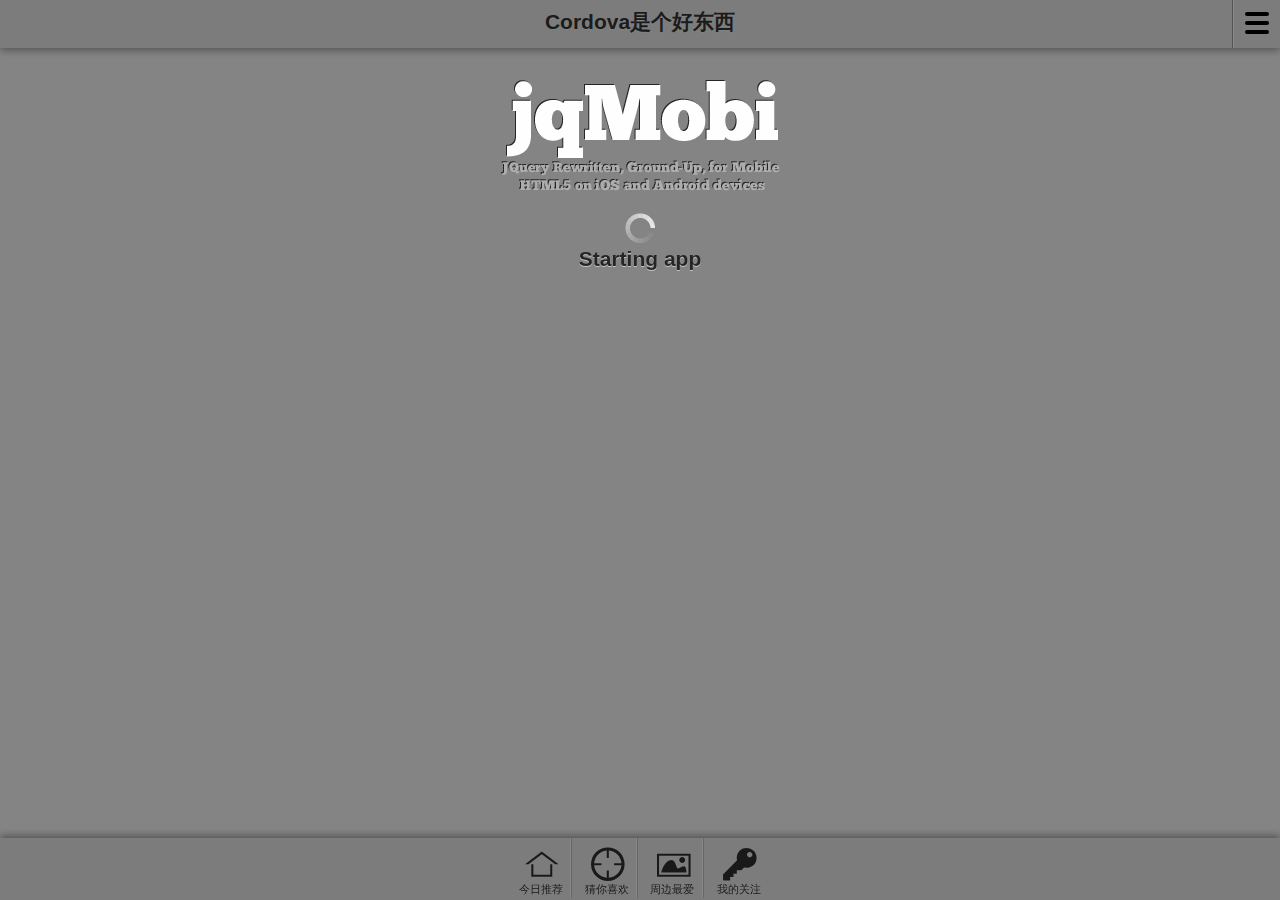
<file: index.html>
﻿<!DOCTYPE html>
<html>
<head>
    <title>Cordova Web Mockup</title>
    <meta http-equiv="Content-type" content="text/html; charset=utf-8">
    <meta name="viewport"
          content="width=device-width, initial-scale=1.0, user-scalable=no, minimum-scale=1.0, maximum-scale=1.0">
    <meta name="apple-mobile-web-app-capable" content="yes"/>
    <META HTTP-EQUIV="Pragma" CONTENT="no-cache">

    <link rel="stylesheet" type="text/css" href="css/jq.ui.css" title="default"/>
    <link rel="stylesheet" type="text/css" href="css/grid.css"/>
    <link rel="stylesheet" type="text/css" href="css/icons.css"/>
    <link rel="stylesheet" type="text/css" href="css/refresh.css"/>


    <script type="text/javascript" charset="utf-8" src="./jq.mobi.min.js"></script>
    <script type="text/javascript" charset="utf-8" src="./cordova_detech_os.js"></script>
    <script>
        //auto load suitable cordova js lib
        //detechCordova();
    </script>
    <script type="text/javascript" charset="utf-8" src="cordova/js/app.js"></script>
    <script type="text/javascript" charset="utf-8" src="./ui/jq.ui.min.js"></script>
    <script type="text/javascript" charset="utf-8" src="./plugins/jq.debug.js"></script>
    <script type="text/javascript" charset="utf-8" src="./plugins/jq.swipe.js"></script>
    <script type="text/javascript" charset="utf-8" src="./plugins/jq.carousel.js"></script>
    <script type="text/javascript" charset="utf-8" src="./plugins/jq.drawer.js"></script>
    <script type="text/javascript" charset="utf-8" src="./plugins/jq.shake.js"></script>
    <script type="text/javascript" charset="utf-8" src="./plugins/jq.alphatable.js"></script>
    <script type="text/javascript" charset="utf-8" src="./plugins/jq.template.js"></script>
    <script type="text/javascript" charset="utf-8" src="./plugins/jq.scroller.js"></script>
    <script type="text/javascript" charset="utf-8" src="./js/iscroll.js"></script>
    <script type="text/javascript" charset="utf-8" src="./js/refresh.js"></script>

    <script type="text/javascript">
        /* This function runs once the page is loaded, but appMobi is not yet active */
        var webRoot = "./css/";
        $.ui.autoLaunch = false;
        $.ui.openLinksNewTab = false;
        $.ui.resetScrollers = true;

        //$.ui.nativeTouchScroll=false;
        var init = function () {
            $.ui.backButtonText = "返回";
            window.setTimeout(function () {
                $.ui.launch();
            }, 1500);
            //$.ui.removeFooterMenu(); This would remove the bottom nav menu
        };
        document.addEventListener("DOMContentLoaded", init, false);

        function loadedPanel(what) {
            //We are going to set the badge as the number of li elements inside the target
            //$.ui.updateBadge("#jqmlink", $("#jqm").find("li").length);

        }

        function unloadedPanel(what) {
            //console.log("unloaded " + what.id);
        }
        function showHide(obj, objToHide) {
            var el = $("#" + objToHide)[0];
            if (obj.className == "expanded") {
                obj.className = "collapsed";
            }
            else {
                obj.className = "expanded";
            }
            $(el).toggle();
        }

    </script>
    <script>
        var myScroll,
                pullDownEl, pullDownOffset,
                pullUpEl, pullUpOffset,
                generatedCount = 0;
        var pullDownLabelEL, pullUPLabelEL;

        function pullDownAction() {
            setTimeout(function () {	// <-- Simulate network congestion, remove setTimeout from production!
                myScroll.refresh();		// Remember to refresh when contents are loaded (ie: on ajax completion)
            }, 1000);	// <-- Simulate network congestion, remove setTimeout from production!
        }

        function pullUpAction() {
            setTimeout(function () {	// <-- Simulate network congestion, remove setTimeout from production!
                myScroll.refresh();		// Remember to refresh when contents are loaded (ie: on ajax completion)
            }, 1000);	// <-- Simulate network congestion, remove setTimeout from production!
        }
        var REFRESH_PULL_DOWN_STR = "下拉加载更多";
        var REFRESH_PULL_UP_STR = "上拉加载更多";
        var REFRESH_RELEASE_STR = "松开立即加载";
        var REFRESH_LOADING_STR = "加载中";
        function loaded() {
            pullDownEl = $('#pullDown');
            pullDownOffset = pullDownEl.offset().height;
            pullUpEl = $('#pullUp');
            pullUpOffset = pullUpEl.offset.height;
            pullDownLabelEL = pullDownEl.find('.pullDownLabel');
            pullUpLabelEL = pullUpEl.find('.pullUpLabel');
            myScroll = new iScroll('today_panel', {
                useTransition: true,
                topOffset: pullDownOffset,
                onRefresh: function () {
                    if (pullDownEl.hasClass('loading')) {
                        pullDownEl.removeClass('loading');
                        pullDownLabelEL.html(REFRESH_PULL_DOWN_STR);
                    } else if (pullUpEl.hasClass('loading')) {
                        pullUpEl.removeClass('loading');
                        pullUpLabelEL.html(REFRESH_PULL_UP_STR);
                    }
                },
                onScrollMove: function () {
                    var downHasFlip = pullDownEl.hasClass('flip');
                    var upHasFlip = pullUpEl.hasClass('flip');
                    if (this.y > 5 && !downHasFlip) {
                        pullDownEl.addClass('flip');
                        pullDownEl.find('.pullDownLabel').html(REFRESH_RELEASE_STR);
                        this.minScrollY = 0;
                    } else if (this.y < 5 && downHasFlip) {
                        pullDownEl.removeClass('flip');
                        pullDownLabelEL.html(REFRESH_PULL_DOWN_STR);
                        this.minScrollY = -pullDownOffset;
                    } else if (this.y < (this.maxScrollY - 5) && !upHasFlip) {
                        pullUpEl.addClass('flip');
                        pullUpLabelEL.html(REFRESH_RELEASE_STR);
                        this.maxScrollY = this.maxScrollY;
                    } else if (this.y > (this.maxScrollY + 5) && upHasFlip) {
                        pullUpEl.removeClass('flip');
                        pullUpLabelEL.html(REFRESH_PULL_UP_STR);
                        this.maxScrollY = pullUpOffset;
                    }
                },
                onScrollEnd: function () {
                    var downHasFlip = pullDownEl.hasClass('flip');
                    var upHasFlip = pullUpEl.hasClass('flip');
                    if (downHasFlip) {
                        pullDownEl.replaceClass('flip', 'loading');
                        pullDownLabelEL.html(REFRESH_LOADING_STR);
                        pullDownAction();	// Execute custom function (ajax call?)
                    } else if (upHasFlip) {
                        pullUpEl.replaceClass('flip', 'loading');
                        pullUpLabelEL.html(REFRESH_LOADING_STR);
                        pullUpAction();	// Execute custom function (ajax call?)
                    }
                }
            });
        }

        document.addEventListener('touchmove', function (e) {
            e.preventDefault();
        }, false);
        $.ui.ready(function () {
            console.log("$.ui.ready");
            setTimeout(loaded, 200);
        });
    </script>
</head>
<body>
<div id="jQUi">
    <!-- this is the splashscreen you see. -->
    <div id="splashscreen" class='ui-loader'>
        <img src="css/images/splash.png">
        <br><br>
        <span class='ui-icon ui-icon-loading spin'></span>

        <h1>Starting app</h1>
    </div>
    <div id="header">
        <a id='menubadge' onclick='jq.ui.toggleSideMenu()' class='menuButton'></a>

        <h1>Cordova是个好东西</h1>
    </div>

    <div id="content">
        <div id="today_panel" class="panel" style="overflow:hidden" selected="true" data-load="loadedPanel"
             data-defer="inc/today.html"
             data-unload="unloadedPanel"
             data-tab="navbar_today" data-header="header">

        </div>
        <div id="guess_panel" class="panel" data-load="loadedPanel" data-defer="inc/guess.html"
             data-unload="unloadedPanel"
             data-tab="navbar_guess" data-header="header">

        </div>

        <div id="location_panel" class="panel" data-load="loadedPanel" data-defer="inc/location.html"
             data-unload="unloadedPanel"
             data-tab="navbar_location" data-header="header">

        </div>

        <div id="self_panel" class="panel" data-load="loadedPanel" data-defer="inc/self.html"
             data-unload="unloadedPanel"
             data-tab="navbar_self" data-header="header">

        </div>

    </div>
    <!-- ------------------------------------------ -->
    <!-- navbar -->
    <div id="navbar">
        <a href="#today_panel" id='navbar_today' class='icon home'>今日推荐</a>
        <a href="#guess_panel" id='navbar_guess' class="icon target">猜你喜欢</a>
        <a href="#location_panel" id='navbar_location' class="icon picture">周边最爱</a>
        <a href="#self_panel" id='navbar_self' class="icon key">我的关注</a>
    </div>

    <nav>
        <div class='title'>Home</div>
        <ul>
            <li><a href="#jqm" class="icon home mini">Selectors</a></li>
        </ul>
        <div class='title'>UI</div>
        <ul>
            <li><a href="#jqmtransitions">Trans</a></li>
            <li><a href="#jqmui">ui</a></li>
            <li><a href="#uiapi">api</a></li>
        </ul>
        <div class='title'>Plugins</div>
        <ul>
            <li><a href="#webslider">Scroller</a></li>
            <li><a href="#webcarousel">Carousel</a></li>
            <li><a href="#webswipe">Swipe</a></li>
        </ul>
        <div class='title'>Menus</div>
        <ul>
            <li><a href="javascript:;" onclick="$.ui.toggleHeaderMenu();">Toggle Header</a></li>
            <li><a href="javascript:;" onclick="$.ui.toggleSideMenu()">Toggle Side</a></li>
            <li><a href="javascript:;" onclick="$.ui.toggleNavMenu()">Toggle Footer</a></li>
        </ul>

    </nav>

</div>

</body>
</html>
</file>
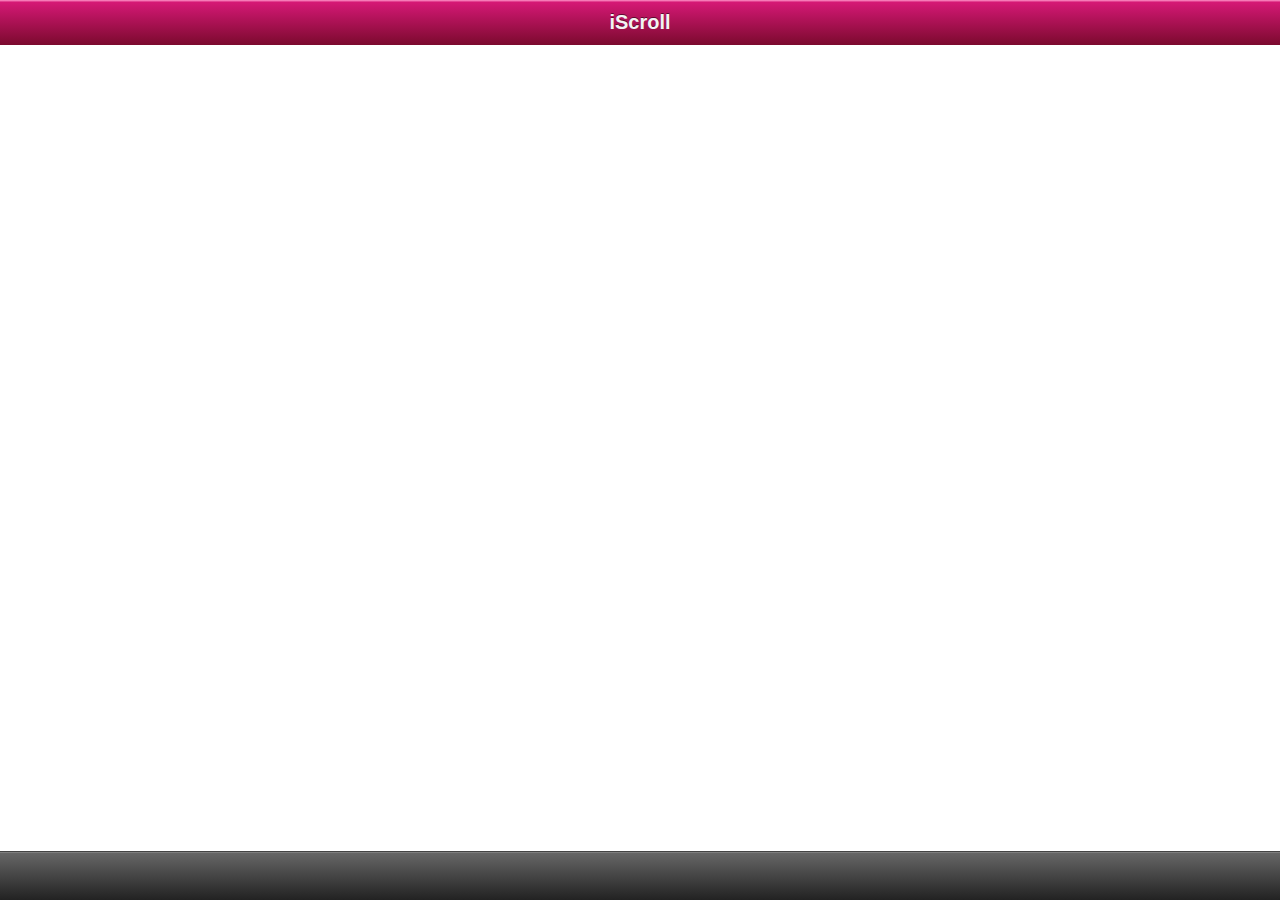
<file: test.html>
<!DOCTYPE html>
<html>
<head>
<meta http-equiv="Content-Type" content="text/html; charset=utf-8">
<meta name="viewport"
      content="width=device-width, initial-scale=1.0, user-scalable=0, minimum-scale=1.0, maximum-scale=1.0">
<meta name="apple-mobile-web-app-capable" content="yes">
<meta name="apple-mobile-web-app-status-bar-style" content="black">
<title>iScroll demo: simple</title>

<script type="text/javascript" src="./js/iscroll.js"></script>

<script type="text/javascript">

    var myScroll,
            pullDownEl, pullDownOffset,
            pullUpEl, pullUpOffset,
            generatedCount = 0;

    function pullDownAction() {
        setTimeout(function () {	// <-- Simulate network congestion, remove setTimeout from production!
            var el, li, i;
            el = document.getElementById('thelist');

            for (i = 0; i < 3; i++) {
                li = document.createElement('li');
                li.innerText = 'Generated row ' + (++generatedCount);
                el.insertBefore(li, el.childNodes[0]);
            }

            myScroll.refresh();		// Remember to refresh when contents are loaded (ie: on ajax completion)
        }, 1000);	// <-- Simulate network congestion, remove setTimeout from production!
    }

    function pullUpAction() {
        setTimeout(function () {	// <-- Simulate network congestion, remove setTimeout from production!
            var el, li, i;
            el = document.getElementById('thelist');

            for (i = 0; i < 3; i++) {
                li = document.createElement('li');
                li.innerText = 'Generated row ' + (++generatedCount);
                el.appendChild(li, el.childNodes[0]);
            }

            myScroll.refresh();		// Remember to refresh when contents are loaded (ie: on ajax completion)
        }, 1000);	// <-- Simulate network congestion, remove setTimeout from production!
    }

    function loaded() {
        pullDownEl = document.getElementById('pullDown');
        pullDownOffset = pullDownEl.offsetHeight;
        pullUpEl = document.getElementById('pullUp');
        pullUpOffset = pullUpEl.offsetHeight;
        myScroll = new iScroll('wrapper', {
            useTransition: true,
            topOffset: pullDownOffset,
            onRefresh: function () {
                if (pullDownEl.className.match('loading')) {
                    pullDownEl.className = '';
                    pullDownEl.querySelector('.pullDownLabel').innerHTML = 'Pull down to refresh...';
                } else if (pullUpEl.className.match('loading')) {
                    pullUpEl.className = '';
                    pullUpEl.querySelector('.pullUpLabel').innerHTML = 'Pull up to load more...';
                }
            },
            onScrollMove: function () {
                if (this.y > 5 && !pullDownEl.className.match('flip')) {
                    pullDownEl.className = 'flip';
                    pullDownEl.querySelector('.pullDownLabel').innerHTML = 'Release to refresh...';
                    this.minScrollY = 0;
                } else if (this.y < 5 && pullDownEl.className.match('flip')) {
                    pullDownEl.className = '';
                    pullDownEl.querySelector('.pullDownLabel').innerHTML = 'Pull down to refresh...';
                    this.minScrollY = -pullDownOffset;
                } else if (this.y < (this.maxScrollY - 5) && !pullUpEl.className.match('flip')) {
                    pullUpEl.className = 'flip';
                    pullUpEl.querySelector('.pullUpLabel').innerHTML = 'Release to refresh...';
                    this.maxScrollY = this.maxScrollY;
                } else if (this.y > (this.maxScrollY + 5) && pullUpEl.className.match('flip')) {
                    pullUpEl.className = '';
                    pullUpEl.querySelector('.pullUpLabel').innerHTML = 'Pull up to load more...';
                    this.maxScrollY = pullUpOffset;
                }
            },
            onScrollEnd: function () {
                if (pullDownEl.className.match('flip')) {
                    pullDownEl.className = 'loading';
                    pullDownEl.querySelector('.pullDownLabel').innerHTML = 'Loading...';
                    pullDownAction();	// Execute custom function (ajax call?)
                } else if (pullUpEl.className.match('flip')) {
                    pullUpEl.className = 'loading';
                    pullUpEl.querySelector('.pullUpLabel').innerHTML = 'Loading...';
                    pullUpAction();	// Execute custom function (ajax call?)
                }
            }
        });
        setTimeout(function () {
            document.getElementById('wrapper').style.left = '0';
        }, 800);
    }

    document.addEventListener('touchmove', function (e) {
        e.preventDefault();
    }, false);

    document.addEventListener('DOMContentLoaded', function () {
        setTimeout(loaded, 200);
    }, false);
</script>

<style type="text/css" media="all">
    body, ul, li {
        padding: 0;
        margin: 0;
        border: 0;
    }

    body {
        font-size: 12px;
        -webkit-user-select: none;
        -webkit-text-size-adjust: none;
        font-family: helvetica;
    }

    #header {
        position: absolute;
        z-index: 2;
        top: 0;
        left: 0;
        width: 100%;
        height: 45px;
        line-height: 45px;
        background-color: #d51875;
        background-image: -webkit-gradient(linear, 0 0, 0 100%, color-stop(0, #fe96c9), color-stop(0.05, #d51875), color-stop(1, #7b0a2e));
        background-image: -moz-linear-gradient(top, #fe96c9, #d51875 5%, #7b0a2e);
        background-image: -o-linear-gradient(top, #fe96c9, #d51875 5%, #7b0a2e);
        padding: 0;
        color: #eee;
        font-size: 20px;
        text-align: center;
    }

    #header a {
        color: #f3f3f3;
        text-decoration: none;
        font-weight: bold;
        text-shadow: 0 -1px 0 rgba(0, 0, 0, 0.5);
    }

    #footer {
        position: absolute;
        z-index: 2;
        bottom: 0;
        left: 0;
        width: 100%;
        height: 48px;
        background-color: #222;
        background-image: -webkit-gradient(linear, 0 0, 0 100%, color-stop(0, #999), color-stop(0.02, #666), color-stop(1, #222));
        background-image: -moz-linear-gradient(top, #999, #666 2%, #222);
        background-image: -o-linear-gradient(top, #999, #666 2%, #222);
        padding: 0;
        border-top: 1px solid #444;
    }

    #wrapper {
        position: absolute;
        z-index: 1;
        top: 45px;
        bottom: 48px;
        left: -9999px;
        width: 100%;
        background: #aaa;
        overflow: auto;
    }

    #scroller {
        position: absolute;
        z-index: 1;
        /*	-webkit-touch-callout:none;*/
        -webkit-tap-highlight-color: rgba(0, 0, 0, 0);
        width: 100%;
        padding: 0;
    }

    #scroller ul {
        list-style: none;
        padding: 0;
        margin: 0;
        width: 100%;
        text-align: left;
    }

    #scroller li {
        padding: 0 10px;
        height: 40px;
        line-height: 40px;
        border-bottom: 1px solid #ccc;
        border-top: 1px solid #fff;
        background-color: #fafafa;
        font-size: 14px;
    }

    #myFrame {
        position: absolute;
        top: 0;
        left: 0;
    }

        /**
         *
         * Pull down styles
         *
         */
    #pullDown, #pullUp {
        background: #fff;
        height: 40px;
        line-height: 40px;
        padding: 5px 10px;
        border-bottom: 1px solid #ccc;
        font-weight: bold;
        font-size: 14px;
        color: #888;
    }

    #pullDown .pullDownIcon, #pullUp .pullUpIcon {
        display: block;
        float: left;
        width: 40px;
        height: 40px;
        background: url(images/pull-icon@2x.png) 0 0 no-repeat;
        -webkit-background-size: 40px 80px;
        background-size: 40px 80px;
        -webkit-transition-property: -webkit-transform;
        -webkit-transition-duration: 250ms;
    }

    #pullDown .pullDownIcon {
        -webkit-transform: rotate(0deg) translateZ(0);
    }

    #pullUp .pullUpIcon {
        -webkit-transform: rotate(-180deg) translateZ(0);
    }

    #pullDown.flip .pullDownIcon {
        -webkit-transform: rotate(-180deg) translateZ(0);
    }

    #pullUp.flip .pullUpIcon {
        -webkit-transform: rotate(0deg) translateZ(0);
    }

    #pullDown.loading .pullDownIcon, #pullUp.loading .pullUpIcon {
        background-position: 0 100%;
        -webkit-transform: rotate(0deg) translateZ(0);
        -webkit-transition-duration: 0ms;

        -webkit-animation-name: loading;
        -webkit-animation-duration: 2s;
        -webkit-animation-iteration-count: infinite;
        -webkit-animation-timing-function: linear;
    }

    @-webkit-keyframes loading {
        from {
            -webkit-transform: rotate(0deg) translateZ(0);
        }
        to {
            -webkit-transform: rotate(360deg) translateZ(0);
        }
    }

</style>
</head>
<body>

<div id="header"><a href="http://cubiq.org/iscroll">iScroll</a></div>
<div id="wrapper">
    <div id="scroller">
        <div id="pullDown">
            <span class="pullDownIcon"></span><span class="pullDownLabel">Pull down to refresh...</span>
        </div>

        <ul id="thelist">

        </ul>
        <div id="pullUp">
            <span class="pullUpIcon"></span><span class="pullUpLabel">Pull up to refresh...</span>
        </div>
    </div>
</div>
<div id="footer"></div>

</body>
</html>
</file>
<file: css/jq.ui.css>
body{-ms-touch-action:none;overflow-x:hidden;-webkit-text-size-adjust:none}*{-webkit-user-select:none;-webkit-tap-highlight-color:rgba(0,0,0,0);-webkit-touch-callout:none;margin:0;padding:0;-webkit-box-sizing:border-box;box-sizing:border-box}input,textarea{-webkit-user-select:text}#jQUi{position:absolute;top:0;bottom:0;width:100%;overflow:hidden;-webkit-text-size-adjust:none;-webkit-box-sizing:border-box;display:-webkit-box;-webkit-box-orient:vertical;-webkit-box-align:stretch;background-color:#f8f8f8;font-family:Arial,Helvetica,sans-serif;font-size:14px;line-height:19.599999999999998px;color:rgba(0,0,0,0.9)}#jQUi *{margin:0;padding:0;box-sizing:border-box;-webkit-box-sizing:border-box}#jQUi img{border:0}#jQUi p{font-family:Arial,Helvetica,sans-serif;font-size:14px;font-weight:normal;line-height:19.599999999999998px;color:rgba(0,0,0,0.9);padding:12px}#jQUi h1{font-family:Arial,Helvetica,sans-serif;font-size:21px;font-weight:bold;line-height:25.2px;color:#000;text-shadow:0 1px rgba(255,255,255,0.5);text-overflow:ellipsis}#jQUi #header{display:block;left:0;right:0;height:48px;z-index:250;border-color:#fff transparent #b5b5b5 transparent;-webkit-box-shadow:0 2px 8px rgba(0,0,0,0.4);box-shadow:0 2px 8px rgba(0,0,0,0.4);background-color:#e8e8e8}#jQUi #header *{position:relative;z-index:2}#jQUi #header h1{position:absolute;overflow:hidden;width:100%;height:48px;line-height:44px!important;text-align:center!important;z-index:1;color:rgba(0,0,0,0.8);white-space:nowrap;text-shadow:0 1px rgba(255,255,255,0.5)}#jQUi #content{position:absolute;top:48px;bottom:62px;left:0;right:0;display:block;z-index:180;overflow:hidden}#jQUi .panel{-webkit-backface-visibility:hidden;display:none;z-index:180;width:100%;height:100%;position:absolute;top:0;left:0;-webkit-overflow-scrolling:touch;-ms-touch-action:auto!important;-ms-overflow-style:-ms-autohiding-scrollbar!important;background:#f8f8f8;overflow-y:auto;overflow-x:hidden;-webkit-perspective:1000}#jQUi .panel>*{-webkit-backface-visibility:hidden;-webkit-perspective:1000}#jQUi #navbar{position:absolute;left:0;right:0;bottom:0;z-index:1000;height:62px;padding:0 1px;border-color:#fff transparent #b5b5b5 transparent;-webkit-box-shadow:0 -2px 8px rgba(0,0,0,0.4);box-shadow:0 -2px 8px rgba(0,0,0,0.4);text-align:center!important;background-color:#e8e8e8;margin:0;float:left}#jQUi #navbar a{position:relative;width:62px;height:60px;display:inline-block;margin:0 auto;font:normal 11px/102px Arial,Helvetica,sans-serif;text-decoration:none;color:rgba(0,0,0,0.8);text-align:center;text-shadow:0 1px rgba(255,255,255,0.30000000000000004);overflow:hidden;-webkit-backface-visibility:hidden;-webkit-perspective:1000}#jQUi #navbar a:active,#jQUi #navbar a:focus,#jQUi #navbar a:active:focus,#jQUi #navbar a.selected{background-color:rgba(217,217,217,0.7)}#jQUi #navbar a:not(:last-of-type){border-right:1px solid #bfbfbf;box-shadow:-1px 0 0 #fff inset}#jQUi #navbar .icon:before{position:absolute;top:-10px;left:10px;font-size:48px;line-height:62px;text-align:center}#jQUi .jq-badge{-webkit-box-direction:reverse;position:absolute;top:2px;right:2px;width:22px;height:22px;border-radius:11px;background:red;border:2px solid white;box-shadow:0 2px 3px rgba(0,0,0,0.65);font:normal 12px/18px Arial,Helvetica,sans-serif;color:white;text-align:center;text-overflow:ellipsis;text-shadow:0 -1px rgba(0,0,0,0.5);overflow:hidden;z-index:100}#jQUi .jq-badge.br{top:auto;bottom:2px;left:auto;right:2px}#jQUi .jq-badge.bl{-webkit-box-direction:normal!important;top:auto;bottom:2px;left:2px;right:auto}#jQUi .jq-badge.tl{-webkit-box-direction:normal!important;top:2px;bottom:auto;left:2px;right:auto}#jQUi li .jq-badge{right:32px!important}#jQUi footer,#jQUi header,#jQUi nav{display:none}#jQUi navbar footer,#jQUi #menu nav,#jQUi #header header{display:block}#jQUi .hasMenu{position:absolute!important;left:0!important;-webkit-transition-timing-function:linear;transition-timing-function:linear}#jQUi .hasMenu.to-on{-webkit-transition:-webkit-transform 150ms;transition:transform 150ms}#jQUi .hasMenu.on,#jQUi .hasMenu.to-on{-webkit-transform:translate3d(200px,0px,0px);transform:translate(200px,0px)}#jQUi .hasMenu.to-off{-webkit-transition:-webkit-transform 150ms;-webkit-transform:translate3d(0px,0px,0px);transition:transform 150ms;transform:translate(0px,0px)}#jQUi #menu.on{-webkit-transform:none;-webkit-transition:none;transform:none;transition:none}#jQUi #menu.to-on{-webkit-transition:-webkit-transform 150ms;-webkit-transform:translate3d(0px,0px,0px);transition:transform 150ms;transform:translate(0px,0px)}#jQUi #menu.to-off{-webkit-transition:-webkit-transform 150ms;transition:transform 150ms}#jQUi #menu,#jQUi #menu.off,#jQUi #menu.to-off{-webkit-transform:translate3d(0px,0px,0px);transform:translate(0px,0px)}#jQUi #menu.on{left:0!important}#jQUi #menu{display:none;position:absolute;top:0;left:0;bottom:0;z-index:1;width:200px;height:100%;background:#c5c5c5;-webkit-transition-timing-function:linear;transition-timing-function:linear}#jQUi #menu_scroller{padding-bottom:10px;-webkit-backface-visibility:hidden;overflow-y:auto;overflow-x:hidden;-webkit-overflow-scrolling:touch;-ms-touch-action:auto!important;-ms-overflow-style:-ms-autohiding-scrollbar!important}#jQUi #menu>*{width:90%;margin:0 auto}#jQUi .jqMenuHeader{position:relative;overflow:hidden;margin:6px auto;font-family:Arial,Helvetica,sans-serif;font-size:21px;font-weight:bold;line-height:25.2px;color:#000;text-shadow:0 1px rgba(255,255,255,0.5);text-align:center!important;text-overflow:ellipsis;white-space:nowrap;z-index:1}#jQUi .jqMenuClose{position:absolute;top:5px;right:10px;z-index:2}#jQUi #menu .title{margin:12px 0 3px;font-size:16px;color:#000;font-weight:bold}#jQUi #menu ul{margin-bottom:5px}#jQUi #menu ul>li{padding-left:10px;display:block;width:100%;height:28px;list-style:none;background:inherit}#jQUi #menu ul>li>a{display:block;width:100%;height:28px;margin-left:-10px;font-family:Arial,Helvetica,sans-serif;font-weight:normal;font-size:14px;line-height:25px;padding-left:6px;color:rgba(0,0,0,0.9);text-decoration:none;border-style:solid;border-width:1px;border-color:#dfdfdf #d2d2d2 #b8b8b8 #d2d2d2;background:#dfdfdf}#jQUi #menu ul>li>a:after{content:""}#jQUi #menu ul>li>a.selected,#jQUi ul>li.selected{background:#c5c5c5;border-color:#b6b6b6}#jQUi .button{position:relative;display:inline-block;height:36px;min-width:60px;padding:0 8px;margin:6px;cursor:pointer;z-index:1;-webkit-border-radius:4px;border-radius:4px;background-color:#ddd;border:1px solid #ddd;border:1px solid #9d9d9d;font-family:Arial,Helvetica,sans-serif;font-size:14px;color:#040404;text-shadow:0 1px 0 rgba(255,255,255,0.5);font-weight:bold;line-height:34px;text-decoration:none;text-align:center;text-overflow:ellipsis;border-color:#fff transparent #aaa transparent;color:rgba(0,0,0,0.8)}#jQUi .button.selected{border:1px solid #fff}#jQUi #backButton{display:block;position:absolute;left:0;top:0;max-width:60px;text-overflow:ellipsis}#jQUi #backButton>div{max-width:60px;overflow:hidden;text-overflow:ellipsis}#jQUi .menuButton{position:relative;width:48px;height:100%;padding:12px 12px;border-left:1px solid #9d9d9d;box-shadow:1px 0 0 #fff inset;background-color:transparent;display:inline-block;color:rgba(0,0,0,0.8);float:right;margin-top:0}#jQUi .menuButton:active{background-color:rgba(183,183,183,0.7)}#jQUi .menuButton:before{content:'';position:absolute;width:50%;height:4px;border-radius:20px;background:#000;box-shadow:0 9px 0 #000}#jQUi .menuButton:after{content:'';position:absolute;top:30px;width:50%;height:4px;border-radius:20px;background:#000}#jQUi .modalbutton{position:absolute;top:0;right:5px;width:58px;height:32px;line-height:32px;z-index:9999}#jQUi .closebutton{position:relative;float:right;top:6px;right:6px;display:block;height:24px!important;width:24px!important;border-radius:12px;border:1px solid #666;background:#fff;color:#333;font:bold 21px/18px 'Arial Black',Arial Black,Gadget,Arial,Helvetica,sans-serif;text-align:center;text-decoration:none}#jQUi .closebutton:before{content:'x'}#jQUi .closebutton.selected,#jQUi .closebutton.modalButton.selected{color:#fff;background:#333}#jQUi ul>li{display:block;width:100%;height:48px;list-style:none;background:#fafafa}#jQUi ul>li>a{display:block;width:100%;height:48px;border-width:1px;border-style:solid;border-color:#fff transparent #c7c7c7 transparent;padding-left:8px;font-family:Arial,Helvetica,sans-serif;font-weight:bold;font-size:15.75px;line-height:48px;color:#000;text-decoration:none;text-shadow:0 1px rgba(255,255,255,0.5)}#jQUi ul>li>a:after{content:">";position:absolute;font-size:21px;right:15px}#jQUi h2{display:block;width:100%;height:48px;font-family:Arial,Helvetica,sans-serif;font-weight:bold;font-size:15.75px;line-height:48px;padding:0 8px;color:#000;text-shadow:0 1px rgba(255,255,255,0.5);background:#fafafa;border-width:1px;border-style:solid;border-color:#fff transparent #bababa transparent}#jQUi .collapsed:after{float:right;content:'';border-left:9px solid transparent;border-right:9px solid transparent;border-top:13px solid #000;display:block;position:absolute;top:19px;right:12px}#jQUi .expanded:after{float:right;content:'';border-left:9px solid transparent;border-right:9px solid transparent;border-bottom:13px solid #000;display:block;position:absolute;top:16px;right:12px}#jQUi #modalContainer{width:100%}#jQUi #modalContainer>*{-webkit-backface-visibility:hidden;-webkit-perspective:1000}#jQUi #jQui_modal{display:none;-webkit-backface-visibility:hidden;z-index:9999!important;width:100%;height:100%;position:absolute;top:0;overflow:hidden;background:#f8f8f8!important;-webkit-perspective:1000}#jQUi .jqmScrollbar{background-color:rgba(0,0,0,0.9)!important}#jQUi fieldset h4{text-align:left;font-family:Arial,Helvetica,sans-serif;color:#000;font-weight:bold;font-size:15.75px;line-height:21px;margin-bottom:-8px;margin-top:8px;text-shadow:0 1px rgba(255,255,255,0.5)}#jQUi fieldset{margin:12px 8px;padding:12px 18px 12px 18px;-webkit-border-radius:4px;border-radius:4px;border:1px solid #d1d1d1;outline:0;width:95%}#jQUi fieldset p{display:block;position:relative;overflow:hidden;padding:0;padding-bottom:8px;padding-top:8px;font-family:Arial,Helvetica,sans-serif;font-size:14px;line-height:10px;background:transparent;height:37px!important;-webkit-box-shadow:none}#jQUi legend{margin:0;font-family:Arial,Helvetica,sans-serif;font-size:17.5px;font-weight:bold;overflow:hidden;color:rgba(0,0,0,0.9);text-transform:uppercase}#jQUi textarea.jq-ui-forms{display:block;margin:4px 0 18px;padding:8px;border:solid 1px #d1d1d1;outline:0;color:rgba(0,0,0,0.9);background:#f8f8f8;-webkit-border-radius:4px;border-radius:4px;-webkit-box-shadow:inset 2px 2px 6px rgba(121,121,121,0.30000000000000004);box-shadow:inset 2px 2px 6px rgba(121,121,121,0.30000000000000004);width:85%;min-height:150px;line-height:120%}#jQUi input.jq-ui-forms{display:inline-block;width:65%;margin-top:4px;margin-bottom:12px;padding:8px;border:solid 1px #d1d1d1;outline:0;color:rgba(0,0,0,0.9);background:#f8f8f8;-webkit-border-radius:4px;border-radius:4px;-webkit-box-shadow:inset 2px 2px 6px rgba(121,121,121,0.30000000000000004);box-shadow:inset 2px 2px 6px rgba(121,121,121,0.30000000000000004)}#jQUi input.jq-ui-forms:hover,#jQUi textarea:hover,#jQUi input.jq-ui-forms:focus,#jQUi textarea:focus{border-color:#b6b6b6}#jQUi input.jq-ui-forms[type=checkbox],#jQUi input.jq-ui-forms[type=radio]{position:absolute;left:0;-webkit-appearance:none;opacity:0;margin-bottom:30px;width:0}#jQUi input.jq-ui-forms[type=checkbox]+label,#jQUi input.jq-ui-forms[type=radio]+label{float:left;font-size:15px;font-weight:bold;line-height:26px;margin-left:10px;padding-left:30px;background:url([data-uri]) 0 0 no-repeat;background-repeat:none;height:25px}#jQUi input.jq-ui-forms[type=radio]+label{background-position:0 -225px}#jQUi input.jq-ui-forms[type=checkbox]+label{background-position:0 -25px}#jQUi input.jq-ui-forms[type=radio]:checked+label{background-position:0 -300px}#jQUi input.jq-ui-forms[type=radio]:hover:checked+label,#jQUi input.jq-ui-forms[type=radio]:focus:checked+label,#jQUi input.jq-ui-forms[type=radio]:checked+label:hover,#jQUi input.jq-ui-forms[type=radio]:focus:checked+label{background-position:0 -300px}#jQUi input.jq-ui-forms[type=checkbox]:checked+label{background-position:0 -100px}#jQUi input.jq-ui-forms[type=checkbox]:hover:checked+label,#jQUi input.jq-ui-forms[type=checkbox]:focus:checked+label,#jQUi input.jq-ui-forms[type=checkbox]:checked+label:hover,#jQUi input.jq-ui-forms[type=checkbox]:focus:checked+label{background-position:0 -100px}#jQUi input.jq-ui-forms[type=checkbox]:hover+label,#jQUi input.jq-ui-forms[type=checkbox]:focus+label,#jQUi input.jq-ui-forms[type=checkbox]+label:hover{background-position:0 0 x}#jQUi input.jq-ui-forms[type=radio]:hover+label,#jQUi input.jq-ui-forms[type=radio]:focus+label,#jQUi input.jq-ui-forms[type=radio]+label:hover{background-position:0 -200px}#jQUi input.jq-ui-forms[type=checkbox]:active+label,#jQUi input.jq-ui-forms[type=checkbox]+label:hover:active{background-position:0 0}#jQUi input.jq-ui-forms[type=radio]:active+label,#jQUi input.jq-ui-forms[type=radio]+label:hover:active{background-position:0 -200px}#jQUi input.jq-ui-forms[type=checkbox]:active:checked+label,#jQUi input.jq-ui-forms[type=checkbox]:checked+label:hover:active{background-position:0 -100px}#jQUi input.jq-ui-forms[type=radio]:active:checked+label,#jQUi input.jq-ui-forms[type=radio]:checked+label:hover:active{background-position:0 -300px}#jQUi input.jq-ui-forms[type=checkbox]:disabled+label,#jQUi input.jq-ui-forms[type=checkbox]:hover:disabled+label,#jQUi input.jq-ui-forms[type=checkbox]:focus:disabled+label,#jQUi input.jq-ui-forms[type=checkbox]:disabled+label:hover,#jQUi input.jq-ui-forms[type=checkbox]:disabled+label:hover:active{background-position:0 -175px;opacity:.5!important}#jQUi input.jq-ui-forms[type=radio]:disabled+label,#jQUi input.jq-ui-forms[type=radio]:hover:disabled+label,#jQUi input.jq-ui-forms[type=radio]:focus:disabled+label,#jQUi input.jq-ui-forms[type=radio]:disabled+label:hover,#jQUi input.jq-ui-forms[type=radio]:disabled+label:hover:active{background-position:0 -250px;opacity:.5!important}#jQUi input.jq-ui-forms[type=checkbox]:disabled:checked+label,#jQUi input.jq-ui-forms[type=checkbox]:hover:disabled:checked+label,#jQUi input.jq-ui-forms[type=checkbox]:focus:disabled:checked+label,#jQUi input.jq-ui-forms[type=checkbox]:disabled:checked+label:hover,#jQUi input.jq-ui-forms[type=checkbox]:disabled:checked+label:hover:active{background-position:0 -200px;opacity:.5!important}#jQUi input.jq-ui-forms[type=radio]:disabled:checked+label,#jQUi input.jq-ui-forms[type=radio]:hover:disabled:checked+label,#jQUi input.jq-ui-forms[type=radio]:focus:disabled:checked+label,#jQUi input.jq-ui-forms[type=radio]:disabled:checked+label:hover,#jQUi input.jq-ui-forms[type=radio]:disabled:checked+label:hover:active{background-position:0 -375px;opacity:.5!important}#jQUi input.jq-ui-forms[type=radio]:active:checked+label,#jQUi input.jq-ui-forms[type=checkbox]:active:checked+label,#jQUi input.jq-ui-forms[type=radio]:active+label,#jQUi input.jq-ui-forms[type=checkbox]:active+label,#jQUi input.jq-ui-slider[type=checkbox]:checked+label,#jQUi input.jq-ui-slider[type=radio]:checked+label{background-position:-28px 0}#jQUi input.jq-ui-slider{position:absolute;left:0;opacity:0;-webkit-appearance:none;display:none}#jQUi input.jq-ui-slider+label{float:left;font-size:15px;font-weight:normal;line-height:24px;margin-left:10px;padding-left:57px;color:#fff;background-image:url([data-uri]);height:24px;width:57px;display:inline-block;-webkit-transition:all .1s ease-in-out;transition:all .1s ease-in-out}#jQUi input.jq-ui-slider[type=radio]:disabled:checked+label,#jQUi input.jq-ui-slider[type=radio]:focus:disabled:checked+label,#jQUi input.jq-ui-slider[type=checkbox]:disabled:checked+label,#jQUi input.jq-ui-slider[type=checkbox]:focus:disabled:checked+label{background-position:-29px 0;opacity:.7!important}#jQUi input.jq-ui-slider[type=checkbox]:disabled+label,#jQUi input.jq-ui-slider[type=checkbox]:focus:disabled+label,#jQUi input.jq-ui-slider[type=radio]:disabled+label,#jQUi input.jq-ui-slider[type=radio]:focus:disabled+label{background-position:0 0;opacity:.7!important}#jQUi select[disabled] ~ div{opacity:.7}#jQUi #jq_actionsheet{position:absolute;left:0;right:0;padding:10px;margin:auto;float:left;z-index:9999;background:rgba(250,250,250,0.95);border-top:1px solid #fff;box-shadow:0 0 12px rgba(0,0,0,0.5);-webkit-transition:all .15s ease;transition:all .15s ease}#jQUi #jq_actionsheet a{display:block;height:36px;width:300px;padding:0 12px;margin:0 auto 12px;-webkit-border-radius:4px;border-radius:4px;background-color:#ddd;border:1px solid #9d9d9d;font-family:Arial,Helvetica,sans-serif;font-size:21px;color:#040404;text-shadow:0 1px 0 rgba(255,255,255,0.5);line-height:34px;font-weight:bold;text-align:center;text-decoration:none;text-overflow:ellipsis;-webkit-transition:all .15s ease;transition:all .15s ease}#jQUi #jq_actionsheet a.selected{border:1px solid #fff}#jQUi #jq_actionsheet a.cancel{background-color:red;border-color:maroon;color:white;text-shadow:0 1px rgba(255,255,255,0.5)}#jQUi #jq_actionsheet a.cancel.selected{border-color:white;background-image:-webkit-gradient(linear,left top,left bottom,color-stop(0%,#f00),color-stop(100%,#800000));background-image:-webkit-linear-gradient(top,color-stop(0%,#f00),color-stop(100%,#800000));background-image:linear-gradient(to bottom,color-stop(0%,#f00),color-stop(100%,#800000))}#jQUi .jqPopup{float:left;display:block;position:absolute;width:300px;z-index:1000000;margin:auto!important;padding:12px;background:#d1d1d1;border:solid 1px #919191;box-shadow:0 0 18px rgba(248,248,248,0.8);border-radius:4px;font-family:Arial,Helvetica,sans-serif;color:#000;opacity:1;-webkit-transform:scale(1);transform:scale(1);-webkit-transition:all .15s ease-in-out;transition:all .15s ease-in-out}#jQUi .jqPopup.hidden{opacity:0;-webkit-transform:scale(0);transform:scale(0);top:50%;left:50%;margin:0 auto}#jQUi .jqPopup header{display:block!important;font-size:15.75px;line-height:18.9px;font-weight:bold}#jQUi .jqPopup div{font-size:14px;line-height:14.7px;font-weight:normal}#jQUi .jqPopup footer{display:block!important;width:100%;text-align:center}#jQUi .jqPopup footer a#cancel{float:left}#jQUi .jqPopup footer a#action{float:right;margin-right:4px}#jQUi .jqPopup footer a.center{float:none!important;width:80%;margin:8px}#jQUi .scrollBar{position:absolute!important;width:5px!important;height:20px!important;border-radius:2px!important;border:1px solid black!important;background:black!important;opacity:0!important}@media handheld,only screen and (min-width:768px){#jQUi .hasMenu,#jQUi .hasMenu.on{position:absolute!important;left:256px!important;-webkit-transition:all 0ms!important;-webkit-transform:translate3d(0,0,0);transform:translate(0px,0px);transition:all 0ms!important}#jQUi #badgephone{display:none!important}#jQUi #badgetablet{display:inline-block!important}#jQUi .jqMenuClose{display:none!important}#jQUi nav ~ #menu{z-index:200!important;width:256px!important;height:100%!important;display:block!important;position:absolute!important;left:0!important;background:#f8f8f8!important;-webkit-transform:translate3d(0,0,0)!important;-webkit-transition:none!important;transform:translate(0px,0px);transition:none!important}#jQUi .hasMenu.to-on{-webkit-transition:none!important;transition:none!important}#jQUi .hasMenu.on,#jQUi .hasMenu.to-on{-webkit-transform:translate3d(0px,0px,0px)!important;-webkit-transition:none!important;transform:translate(0px,0px);transition:none!important}#jQUi .hasMenu.to-off{-webkit-transform:translate3d(0px,0px,0px)!important;-webkit-transition:none!important;transform:translate(0px,0px);transition:none!important}}#splashscreen{position:absolute;top:0;bottom:0;width:100%;left:0;min-height:100%;background:rgba(0,0,0,0.55)!important;color:white!important;font-size:30px;text-align:center;z-index:9999;display:block;margin:0 auto!important;padding-top:80px!important}.splashscreen{background:rgba(0,0,0,0.55)!important;padding-left:40px;padding-top:30px!important;min-height:100%}.ui-icon{background:rgba(0,0,0,0.4);background-repeat:no-repeat;border-radius:9px}.ui-loader{display:none;position:absolute;opacity:.85;z-index:100;left:50%;width:200px;margin-left:-100px;margin-top:-35px;padding:10px 30px;background:rgba(0,0,0,0.55)}.ui-loader h1{font-size:15px;text-align:center}.ui-loader .ui-icon{position:static;display:block;opacity:.9;margin:0 auto;width:35px;height:35px;background-color:transparent}#splashscreen .ui-icon{display:inline-block}.spin{-webkit-transform:rotate(360deg);-webkit-animation-name:spin;-webkit-animation-duration:1s;-webkit-animation-iteration-count:infinite}@-webkit-keyframes spin{from{-webkit-transform:rotate(0deg)}to{-webkit-transform:rotate(360deg)}}.ui-icon-loading{background-image:url([data-uri]);width:40px;height:40px;border-radius:20px;background-size:35px 35px}.ui-corner-all{border-radius:.6em}body>div #mask{display:block;width:100%;height:100%;background:#000;z-index:999999;position:absolute;top:0;left:0}#jQui_mask{position:absolute;top:45%}
</file>
<file: css/grid.css>
.ui-grid-a,.ui-grid-b,.ui-grid-c,.ui-grid-d{overflow:hidden;height:190px}.ui-grid-a img,.ui-grid-b img,.ui-grid-c img,.ui-grid-d img{display:inline-block;height:120px;vertical-align:middle}.ui-grid-title{background-color:rgba(255,255,255,0.5);height:24px;line-height:24px}.ui-grid-title .name{white-space:nowrap;text-align:center;border-bottom:1px solid rgba(51,51,51,0.47)}.ui-grid-title .like{float:left;text-align:center;width:50%;color:rgba(255,0,0,0.52);font-size:12px!important;line-height:32px!important}.ui-grid-title .price{float:left;color:rgba(0,0,255,0.47);text-align:center;width:50%;font-size:12px!important;line-height:32px!important}.ui-grid-title .like .ui-heart{background:url("../images/heart.png") no-repeat 0 4px;padding:0 8px!important}.ui-block-a,.ui-block-b,.ui-block-c,.ui-block-d,.ui-block-e{height:95%;padding:0;border:0;float:left;min-height:1px;-webkit-box-sizing:border-box;-moz-box-sizing:border-box;-ms-box-sizing:border-box;box-sizing:border-box;text-align:center}.ui-grid-solo .ui-block-a{display:block;float:none}.ui-grid-a .ui-block-a,.ui-grid-a .ui-block-b{width:49.95%}.ui-grid-a>:nth-child(n){width:50%;margin-right:-0.5px}.ui-grid-a .ui-block-a{clear:left}.ui-grid-b .ui-block-a,.ui-grid-b .ui-block-b,.ui-grid-b .ui-block-c{width:33.25%}.ui-grid-b>:nth-child(n){width:33.333%;margin-right:-0.5px}.ui-grid-b .ui-block-a{clear:left}.ui-grid-c .ui-block-a,.ui-grid-c .ui-block-b,.ui-grid-c .ui-block-c,.ui-grid-c .ui-block-d{width:24.925%}.ui-grid-c>:nth-child(n){width:25%;margin-right:-0.5px}.ui-grid-c .ui-block-a{clear:left}.ui-grid-d .ui-block-a,.ui-grid-d .ui-block-b,.ui-grid-d .ui-block-c,.ui-grid-d .ui-block-d,.ui-grid-d .ui-block-e{width:19.925%}.ui-grid-d>:nth-child(n){width:20%}.ui-grid-d .ui-block-a{clear:left}@media all and (max-width:35em){.ui-responsive .ui-block-a,.ui-responsive .ui-block-b,.ui-responsive .ui-block-c,.ui-responsive .ui-block-d,.ui-responsive .ui-block-e{width:100%;float:none}}.ui-grid-a .ui-btn,.ui-grid-b .ui-btn,.ui-grid-c .ui-btn,.ui-grid-d .ui-btn,.ui-grid-e .ui-btn,.ui-grid-solo .ui-btn{margin-right:5px;margin-left:5px}.ui-bar-b{position:relative;margin-top:5px!important;margin-bottom:5px!important;margin-left:2px!important;margin-right:3px!important;border:1px solid rgba(69,111,154,0.42);background:rgba(94,135,176,0);color:rgba(0,0,0,0.6);font-weight:bold}.ui-bar-b,.ui-bar-b input,.ui-bar-b select,.ui-bar-b textarea,.ui-bar-b button{font-family:Helvetica,Arial,sans-serif}.ui-bar-b .ui-link-inherit{color:#fff}.ui-bar-b a.ui-link{color:#ddf0f8;font-weight:bold}.ui-bar-b a.ui-link:visited{color:#ddf0f8}.ui-bar-b a.ui-link:hover{color:#ddf0f8}.ui-bar-b a.ui-link:active{color:#ddf0f8}.ui-bar-a .ui-shadow,.ui-bar-b .ui-shadow,.ui-bar-c .ui-shadow{-moz-box-shadow:0 1px 0 rgba(255,255,255,0.3);-webkit-box-shadow:0 1px 0 rgba(255,255,255,0.3);box-shadow:0 1px 0 rgba(255,255,255,0.3)}.ui-bar,.ui-body{position:relative;padding:.4em 15px;overflow:hidden;display:block;clear:both}.ui-bar{font-size:16px;margin:0;height:100%}.ui-bar h1,.ui-bar h2,.ui-bar h3,.ui-bar h4,.ui-bar h5,.ui-bar h6{margin:0;padding:0;font-size:16px;display:inline-block}
</file>
<file: css/icons.css>
@font-face {
    font-family: 'IcoMoon';
    src: url('[data-uri]'), url("[data-uri]");
    font-weight: normal;
    font-style: normal;

}

.icon:before {
    color: inherit;
    font-weight: normal !important;
    font-family: 'IcoMoon';
    padding: 5px;
    font-size: 28px;
    text-align: center;

    line-height: 14px;
    position: relative;
    top: 3px;
}

.icon.mini:before {
    font-size: 20px !important;
    height: 16px !important;
    width: 16px !important;
    line-height: 16px !important;
}

.icon.big:before {
    font-size: 40px !important;
    height: 32px !important;
    width: 32px !important;
    line-height: 32px !important;
}

.icon.home:before {
    content: '!';
}

.icon.pencil:before {
    content: '\22';
}

.icon.picture:before {
    content: '#';
}

.icon.camera:before {
    content: '$';
}

.icon.headset:before {
    content: '%';
}

.icon.paper:before {
    content: '&';
}

.icon.stack:before {
    content: '\27';
}

.icon.folder:before {
    content: '(';
}

.icon.tag:before {
    content: ')';
}

.icon.basket:before {
    content: '*';
}

.icon.phone:before {
    content: '+';
}

.icon.mail:before {
    content: ',';
}

.icon.location:before {
    content: '-';
}

.icon.clock:before {
    content: '.';
}

.icon.calendar:before {
    content: '/';
}

.icon.message:before {
    content: '0';
}

.icon.chat:before {
    content: '1';
}

.icon.user:before {
    content: '2';
}

.icon.loading:before {
    content: '3';
}

.icon.refresh:before {
    content: '4';
}

.icon.magnifier:before {
    content: '5';
}

.icon.key:before {
    content: '6';
}

.icon.settings:before {
    content: '7';
}

.icon.graph:before {
    content: '8';
}

.icon.trash:before {
    content: '9';
}

.icon.pin:before {
    content: ':';
}

.icon.target:before {
    content: ';';
}

.icon.download:before {
    content: '<';
}

.icon.upload:before {
    content: '=';
}

.icon.star:before {
    content: '>';
}

.icon.heart:before {
    content: '?';
}

.icon.warning:before {
    content: '@';
}

.icon.add:before {
    content: 'A';
}

.icon.remove:before {
    content: 'B';
}

.icon.question:before {
    content: 'C';
}

.icon.info:before {
    content: 'D';
}

.icon.error:before {
    content: 'E';
}

.icon.check:before {
    content: 'F';
}

.icon.minimize:before {
    content: 'G';
}

.icon.close:before {
    content: 'H';
}

.icon.up:before {
    content: 'I';
}

.icon.down:before {
    content: 'J';
}

.icon.left:before {
    content: 'K';
}

.icon.right:before {
    content: 'L';
}

.icon.tools:before {
    content: 'M';
}

.icon.html5:before {
    content: 'N';
}

.icon.css:before {
    content: 'O';
}

.icon.js:before {
    content: 'P';
}

.icon.cloud:before {
    content: 'Q';
}

.icon.tv:before {
    content: 'R';
}

.icon.wifi:before {
    content: 'S';
}

.icon.new:before {
    content: 'T';
}

.icon.mic:before {
    content: 'U';
}

.icon.database:before {
    content: 'V';
}

.icon.busy:before {
    content: 'W';
}

.icon.bug:before {
    content: 'X';
}

.icon.lamp:before {
    content: 'Y';
}
</file>
<file: css/refresh.css>
#wrapper{position:absolute;z-index:1;top:45px;bottom:48px;width:100%;background:#aaa;overflow:auto}#scroller{position:absolute;z-index:1;-webkit-tap-highlight-color:rgba(0,0,0,0);width:100%;padding:0}#scroller ul{list-style:none;padding:0;margin:0;width:100%;text-align:left}#scroller li{padding:0 10px;height:40px;line-height:40px;border-bottom:1px solid #ccc;border-top:1px solid #fff;background-color:#fafafa;font-size:14px}#myFrame{position:absolute;top:0;left:0}#pullDown,#pullUp{height:40px;line-height:40px;padding:0;border-bottom:1px solid #ccc;font-weight:normal;font-size:14px;color:#888;text-align:center}#pullDown .pullDownIcon,#pullUp .pullUpIcon{display:inline-block;width:40px;height:40px;vertical-align:middle;background:url(../images/pull-icon@2x.png) 0 0 no-repeat;-webkit-background-size:40px 80px;background-size:40px 80px;-webkit-transition-property:-webkit-transform;-webkit-transition-duration:250ms}#pullDown .pullDownIcon{-webkit-transform:rotate(0deg) translateZ(0)}#pullUp .pullUpIcon{-webkit-transform:rotate(-180deg) translateZ(0)}#pullDown.flip .pullDownIcon{-webkit-transform:rotate(-180deg) translateZ(0)}#pullUp.flip .pullUpIcon{-webkit-transform:rotate(0deg) translateZ(0)}#pullDown.loading .pullDownIcon,#pullUp.loading .pullUpIcon{background-position:0 100%;-webkit-transform:rotate(0deg) translateZ(0);-webkit-transition-duration:0ms;-webkit-animation-name:loading;-webkit-animation-duration:2s;-webkit-animation-iteration-count:infinite;-webkit-animation-timing-function:linear}@-webkit-keyframes loading{from{-webkit-transform:rotate(0deg) translateZ(0)}to{-webkit-transform:rotate(360deg) translateZ(0)}}
</file>
